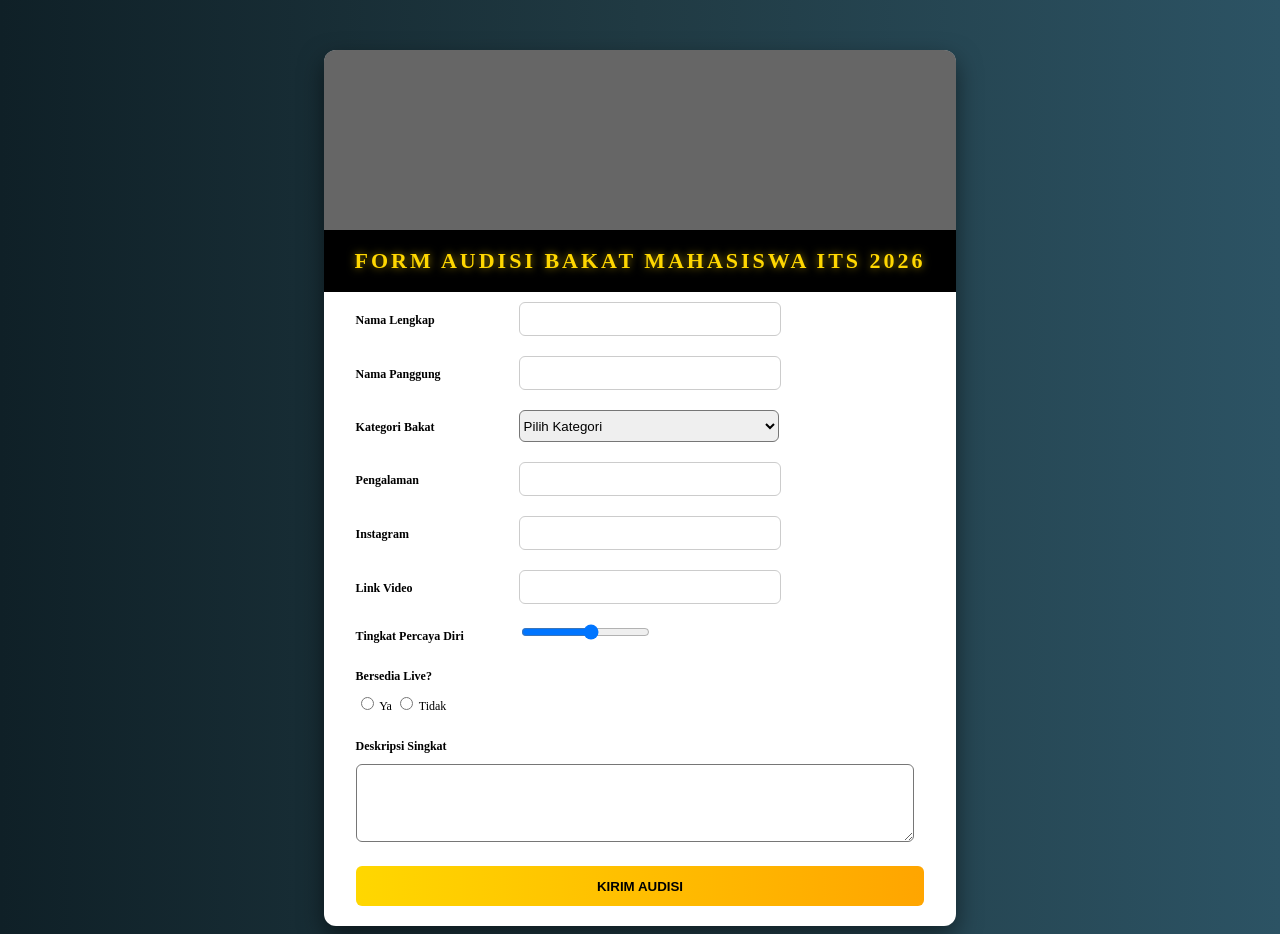
<file: index.html>
<!DOCTYPE html>
<html lang="en">
<head>
    <meta charset="UTF-8">
    <meta name="viewport" content="width=device-width, initial-scale=1.0">
    <title>Form Audisi Bakat</title>
    <link rel="stylesheet" href="style.css">
   
</head>

<body>

<div class="wrapper">
<div class="card">
<div class="banner"></div>
<div class="header">
FORM AUDISI BAKAT MAHASISWA ITS 2026
</div>
<div class="content">
    <form>

<label class="label">Nama Lengkap</label>
<input type="text" class="input">
<div class="spacer"></div>

<label class="label">Nama Panggung</label>
<input type="text" class="input">
<div class="spacer"></div>

<label class="label">Kategori Bakat</label>
<select class="select">
    <option>Pilih Kategori</option>
    <option>Seni</option>
    <option>Akademik & Intelektual</option>
    <option>Olahraga</option>
    <option>Hiburan</option>
    <option>Kreativitas Digital</option>
</select>
<div class="spacer"></div>

<label class="label">Pengalaman</label>
<input type="text" class="input">
<div class="spacer"></div>

<label class="label">Instagram</label>
<input type="text" class="input">
<div class="spacer"></div>

<label class="label">Link Video</label>
<input type="text" class="input">
<div class="spacer"></div>

<label class="label">Tingkat Percaya Diri</label>
<input type="range" min="1" max="10">
<div class="spacer"></div>

<label class="label">Bersedia Live?</label>
<div class="radio-group">
    <input type="radio" name="live"> Ya
    <input type="radio" name="live"> Tidak
</div>
<div class="spacer"></div>

<label class="label">Deskripsi Singkat</label><br>
<textarea rows="4"></textarea>

<input type="submit" value="KIRIM AUDISI" class="button">

        </form>

      </div>
   </div>
</div>

</body>
</html>
</file>
<file: style.css>
body {
    background: linear-gradient(to right, #0f2027, #203a43, #2c5364);
    font-family: Verdana;
    font-size: 12px;
}

.wrapper {
    width: 50%;
    margin: auto;
}

.card {
    background: #ffffff;
    margin-top: 50px;
    border-radius: 12px;
    overflow: hidden;
    box-shadow: 0 10px 25px rgba(0,0,0,0.5);
}

.banner {
    height: 180px;
    background: url('https://images.unsplash.com/photo-1507874457470-272b3c8d8ee2') center/cover;
    position: relative;
}

.banner::after {
    content: "";
    position: absolute;
    width: 100%;
    height: 100%;
    background: rgba(0,0,0,0.6);
}

.header {
    background: black;
    color: gold;
    text-align: center;
    padding: 18px;
    font-weight: bold;
    font-size: 22px;
    letter-spacing: 3px;
    text-shadow: 0 0 8px rgba(255,215,0,0.6);
}

.content {
    width: 90%;
    margin: auto;
    padding-bottom: 20px;
}

.label {
    display: inline-block;
    width: 160px;
    margin-top: 15px;
    font-weight: bold;
}

.input {
    width: 250px;
    height: 30px;
    margin-top: 10px;
    border-radius: 6px;
    border: 1px solid #ccc;
    padding-left: 8px;
    transition: 0.3s;
}

.input:focus {
    border: 1px solid gold;
    box-shadow: 0 0 5px gold;
    outline: none;
}

.select {
    width: 260px;
    height: 32px;
    margin-top: 10px;
    border-radius: 6px;
}

.radio-group {
    margin-top: 10px;
}

textarea {
    width: 95%;
    margin-top: 10px;
    border-radius: 6px;
    padding: 8px;
}

.button {
    width: 100%;
    height: 40px;
    margin-top: 20px;
    background: linear-gradient(to right, gold, orange);
    border: none;
    border-radius: 6px;
    font-weight: bold;
    cursor: pointer;
}

.button:hover {
    transform: scale(1.03);
}

.spacer {
    margin-bottom: 10px;
}
</file>
